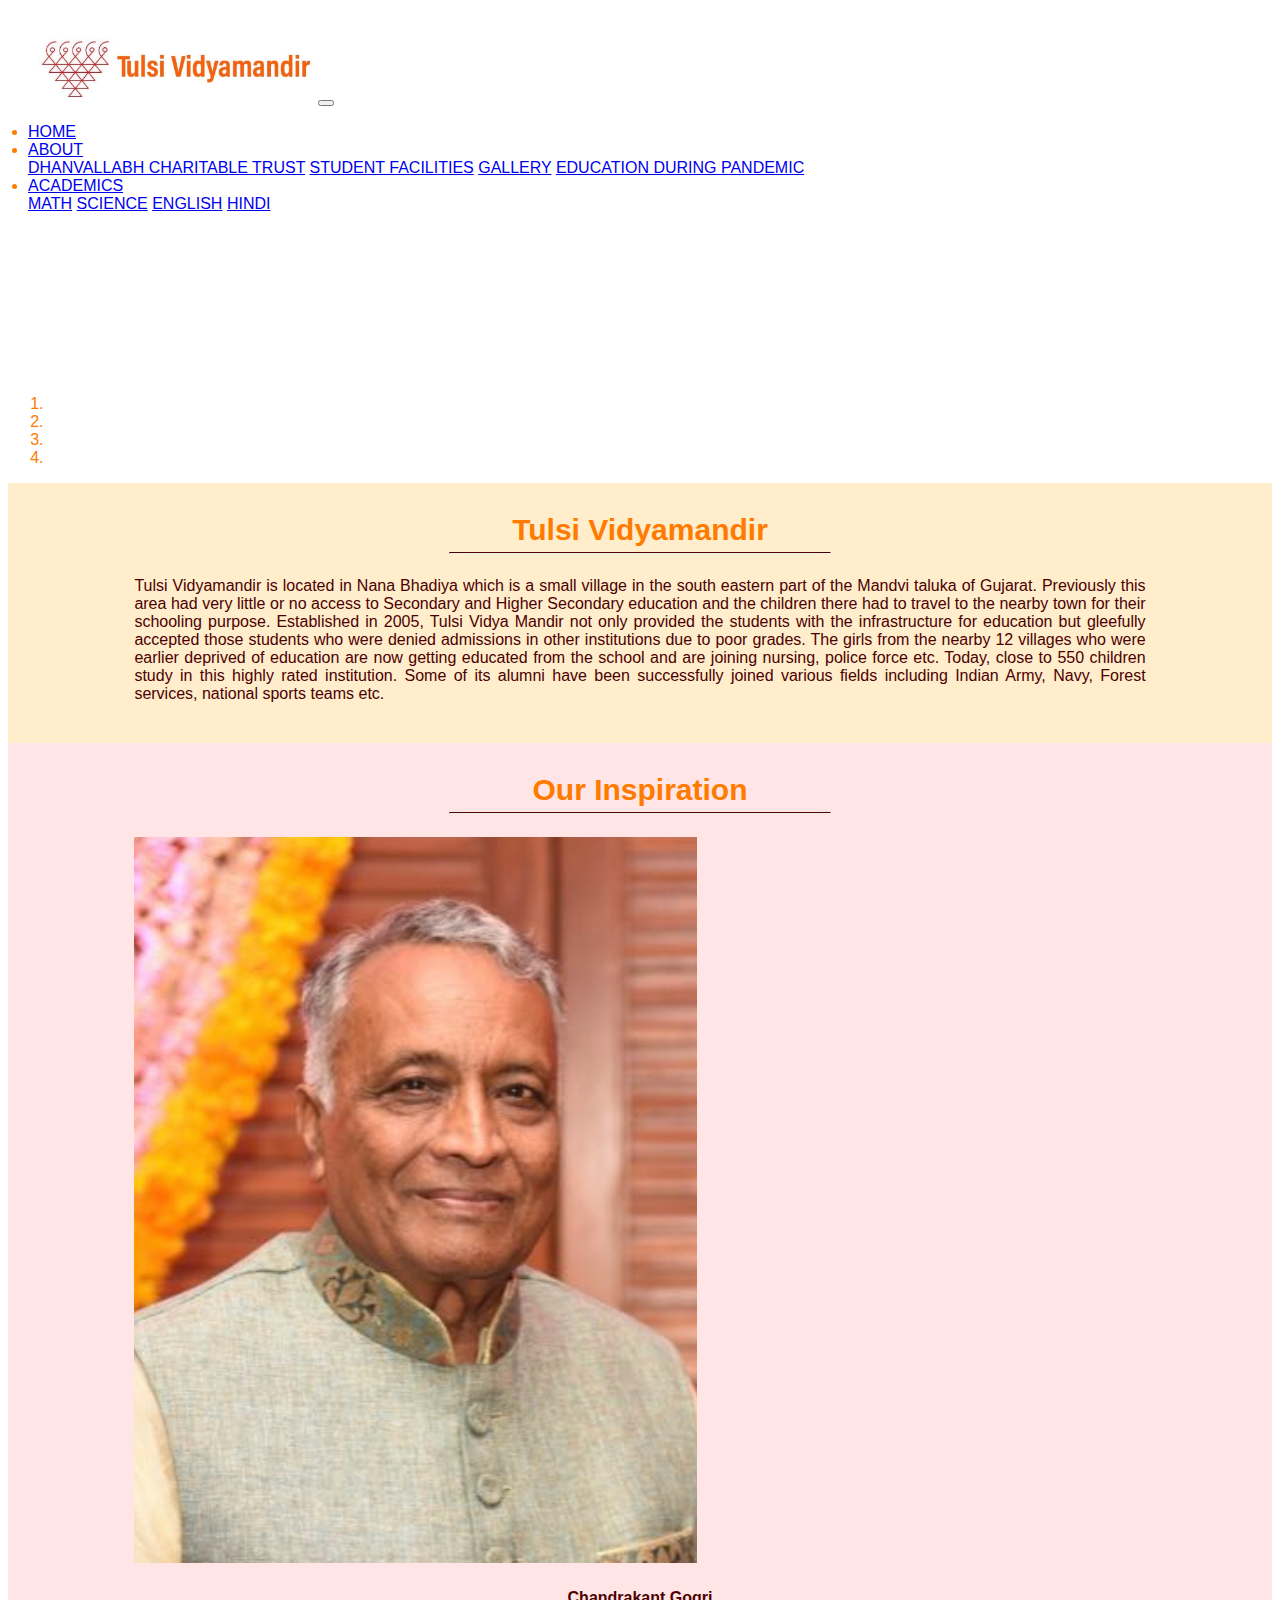
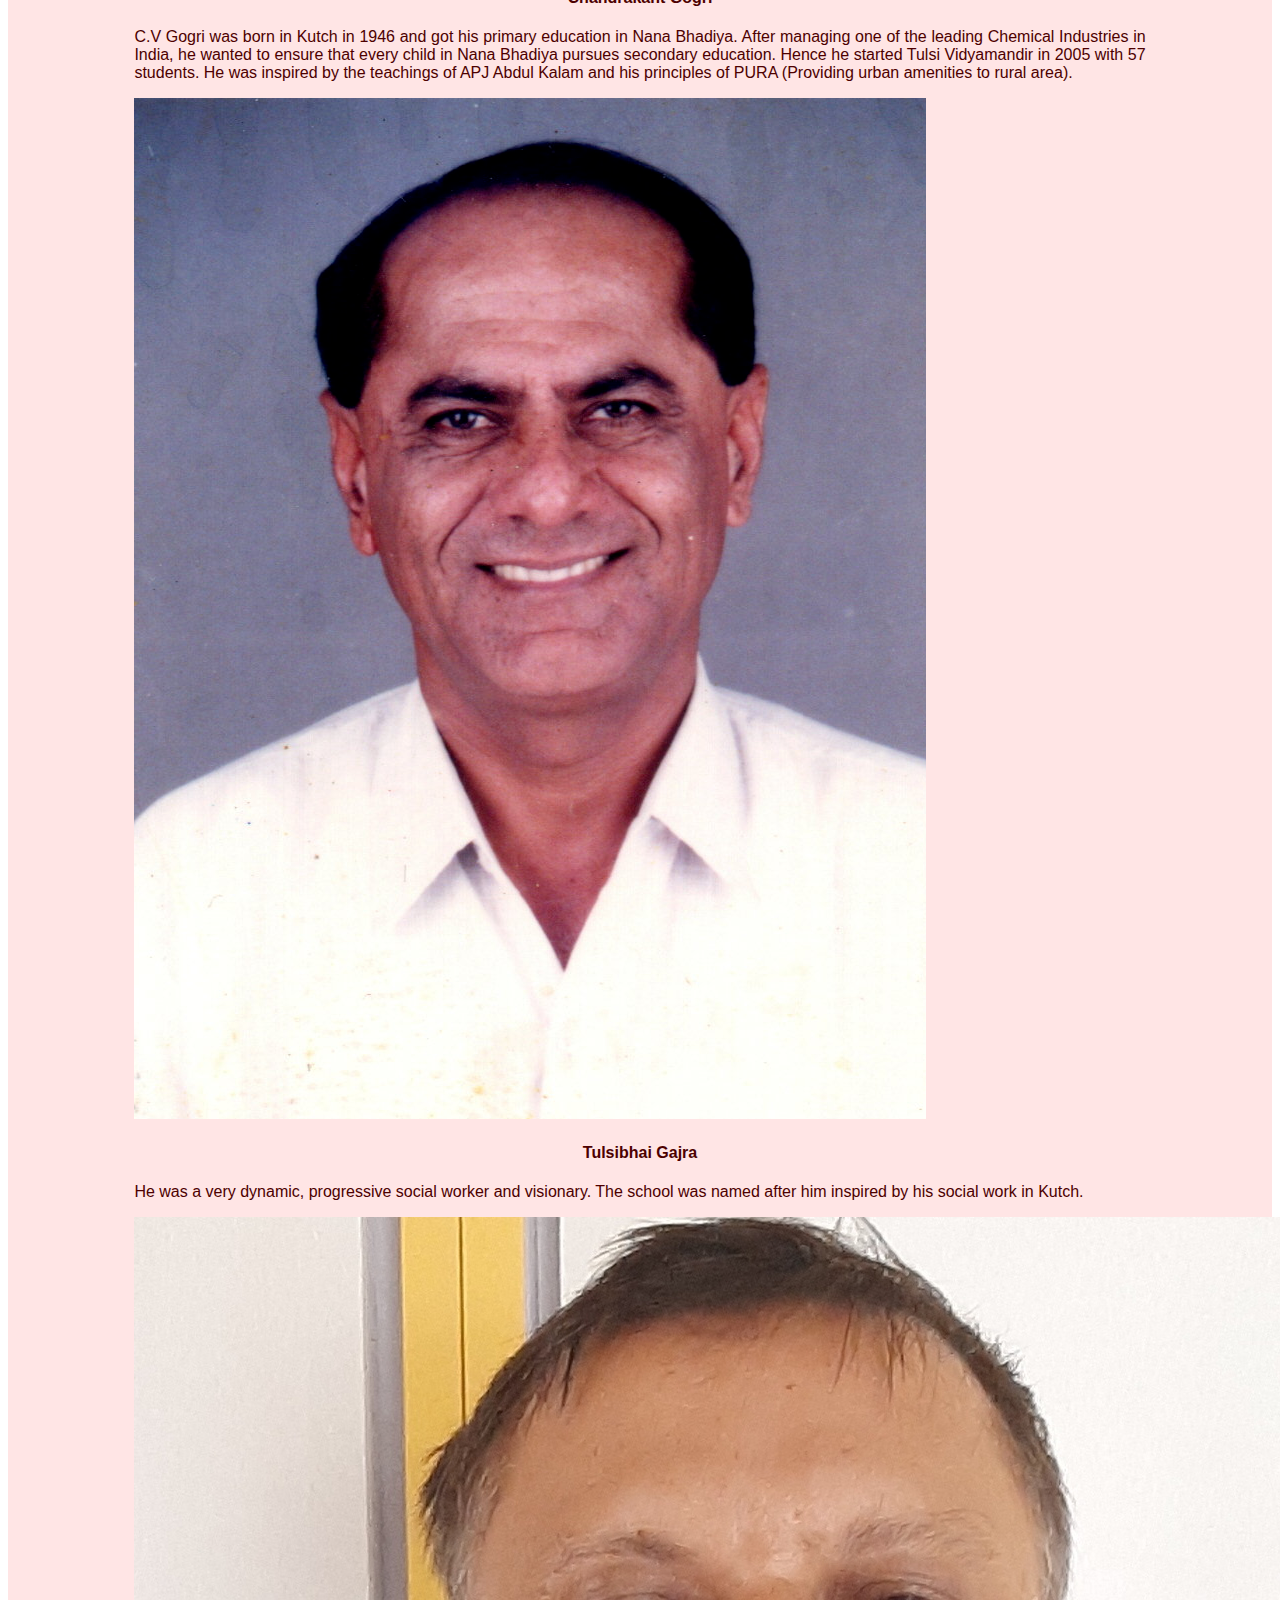
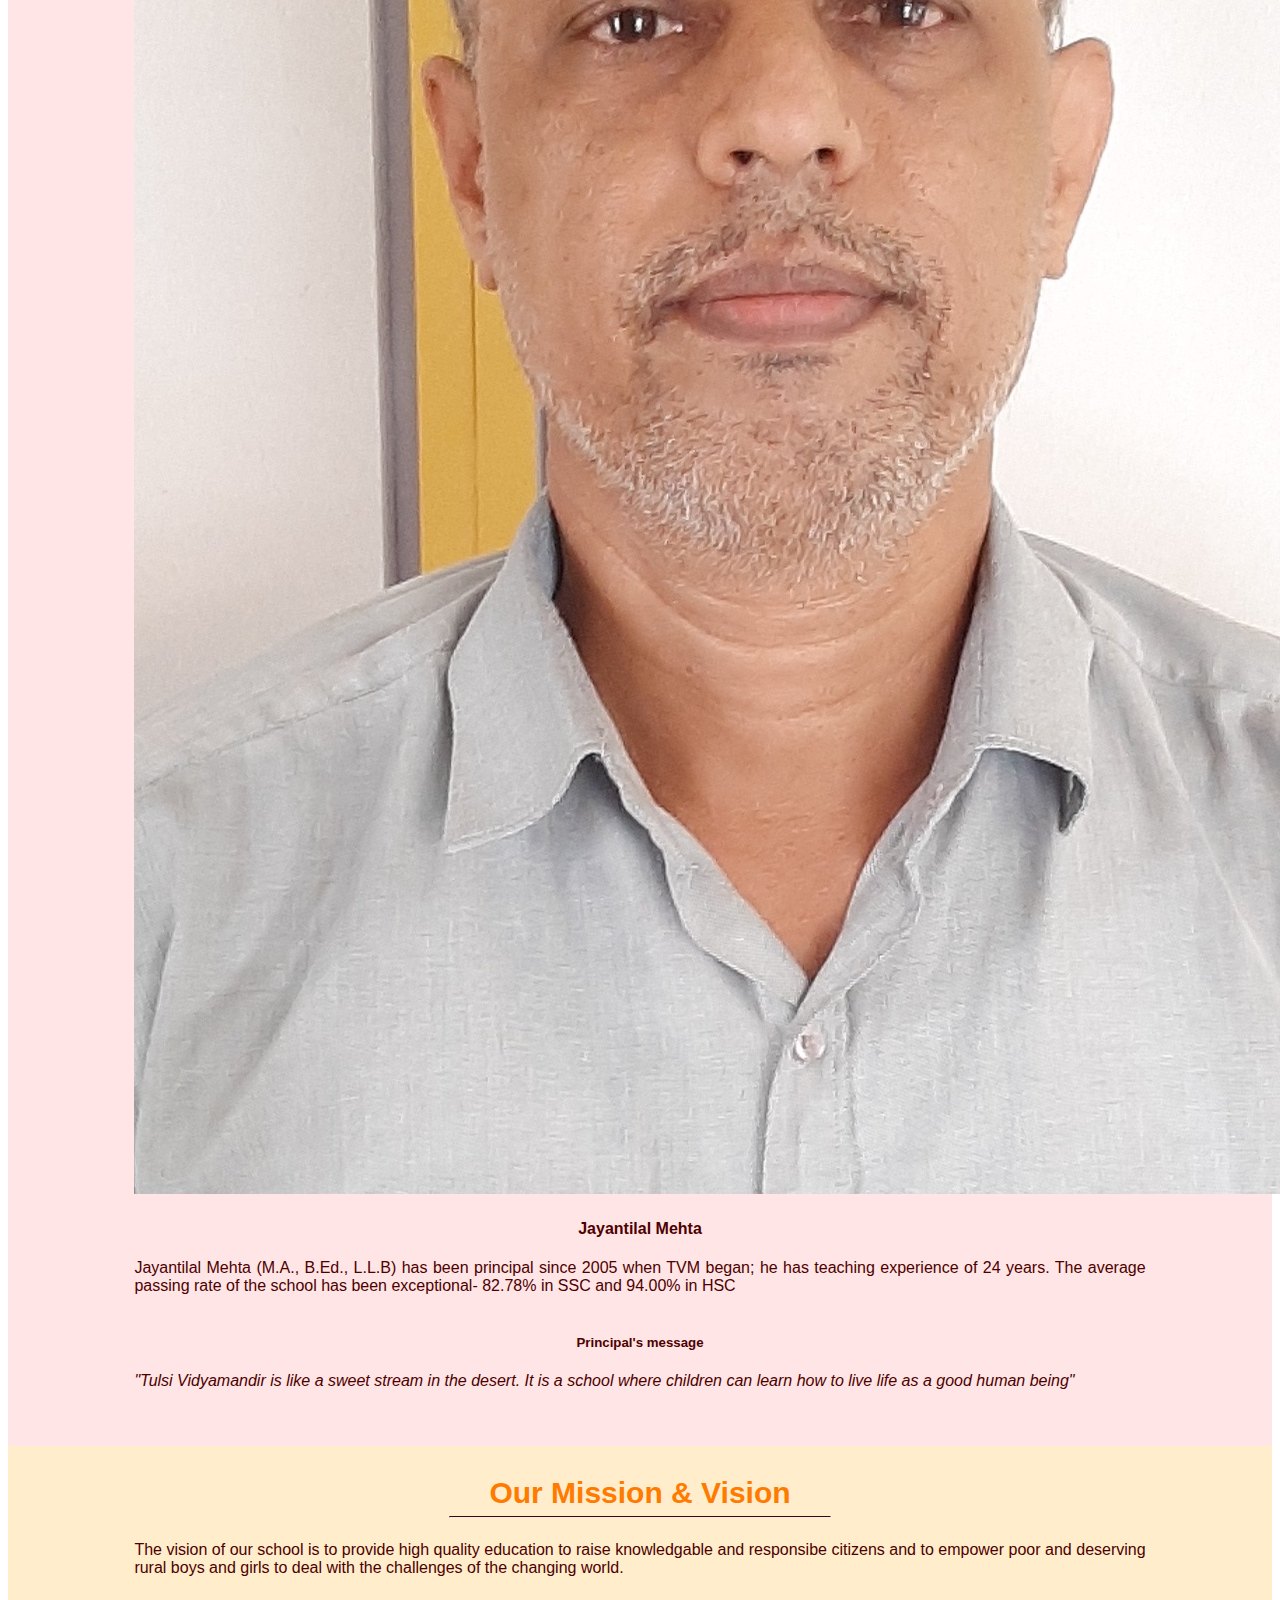
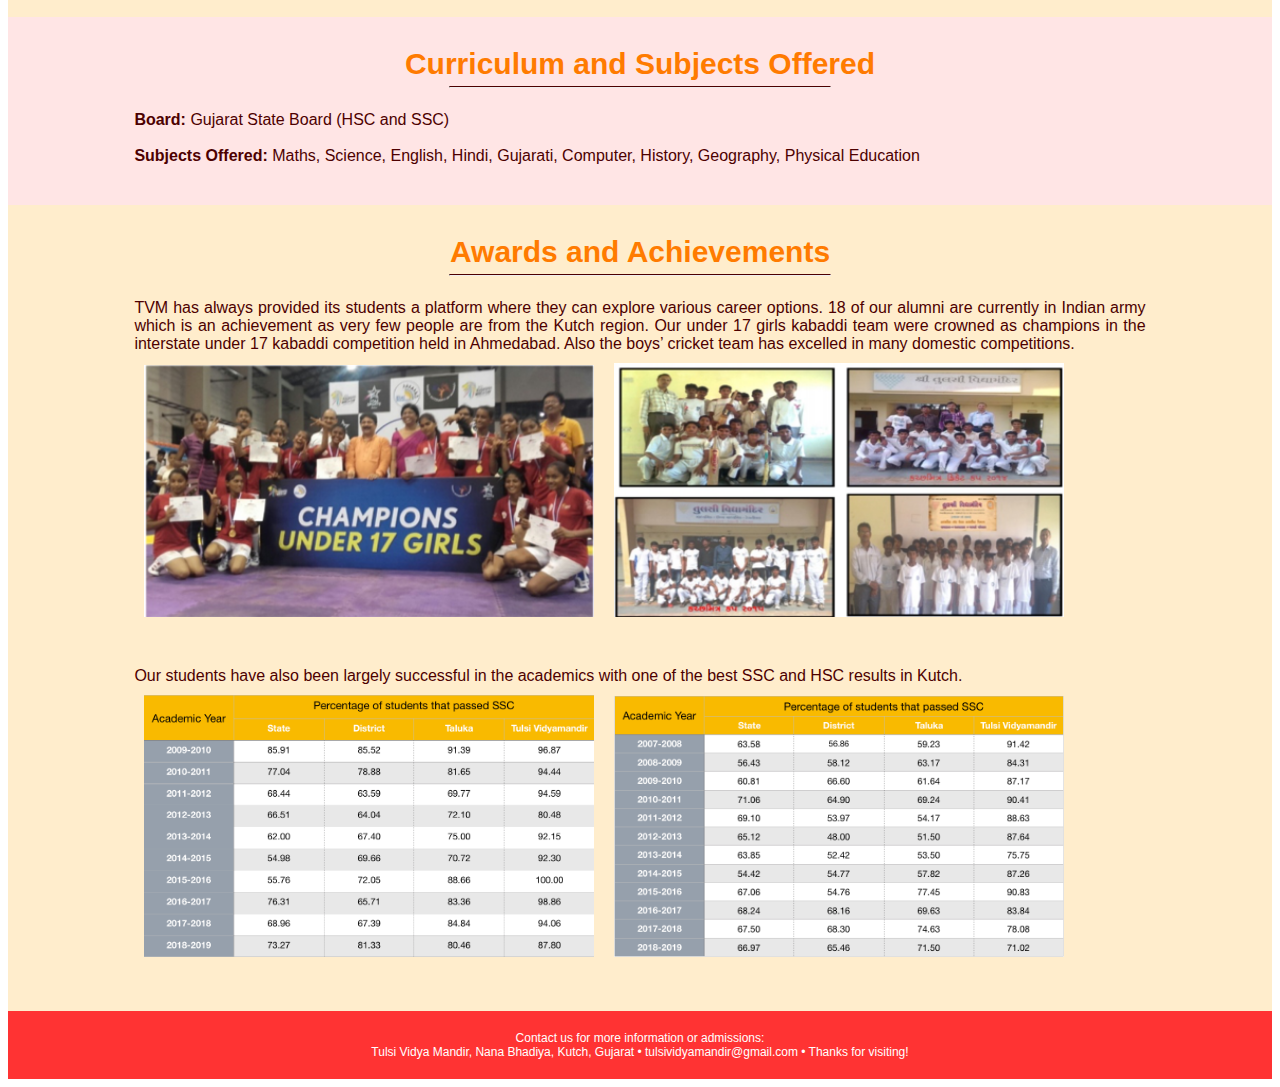
<file: index.html>
<!DOCTYPE html>
<html lang="en">
  <head>
    <title>Tulsi Vidyamandir</title>
    <!-- Required meta tags -->
    <meta charset="utf-8" />
    <meta
      name="viewport"
      content="width=device-width, initial-scale=1, shrink-to-fit=no"
    />

    <!-- Bootstrap CSS -->
    <link
      rel="stylesheet"
      href="https://stackpath.bootstrapcdn.com/bootstrap/4.5.0/css/bootstrap.min.css"
      integrity="sha384-9aIt2nRpC12Uk9gS9baDl411NQApFmC26EwAOH8WgZl5MYYxFfc+NcPb1dKGj7Sk"
      crossorigin="anonymous"
    />

    <link rel="stylesheet" href="style.css" />
    <link rel="icon" href="img/Favicon2.png" type="image/gif" sizes="16x25" />
  </head>
  <body>
    <header>
      <nav class="navbar navbar-expand-md navbar-custom navbar-light fixed-top">
        <div class="container">
          <a href="index.html" class="navbar-brand logo"
            ><img src="img/Logo.JPG" alt="Logo" class="logo" id="logo"
          /></a>

          <button
            type="button"
            class="navbar-toggler"
            data-toggle="collapse"
            data-target="#navbarNav"
          >
            <span class="navbar-toggler-icon"></span>
          </button>

          <div id="navbarNav" class="navbar-collapse collapse">
            <ul class="navbar-nav ml-auto">
              <li class="nav-item dropdown">
                <a href="index.html" class="nav-link active">Home</a>
              </li>
              <li class="dropdown nav-item">
                <a
                  href="about.html"
                  class="nav-link dropdown-toggle"
                  data-toggle="dropdown"
                  >About</a
                >
                <div class="dropdown-menu">
                  <a href="about.html#trust" class="dropdown-item"
                    >Dhanvallabh Charitable Trust</a
                  >
                  <a href="about.html#facilities" class="dropdown-item"
                    >Student Facilities</a
                  >
                  <a href="about.html#Gallery" class="dropdown-item">Gallery</a>
                  <a href="about.html#pandemic" class="dropdown-item"
                    >Education during Pandemic</a
                  >
                </div>
              </li>
              <li class="dropdown nav-item">
                <a
                  href="academics.html"
                  class="nav-link dropdown-toggle"
                  data-toggle="dropdown"
                  >Academics</a
                >
                <div class="dropdown-menu">
                  <a href="academics.html#math" class="dropdown-item">Math</a>
                  <a href="academics.html#science" class="dropdown-item"
                    >Science</a
                  >
                  <a href="academics.html#english" class="dropdown-item"
                    >English</a
                  >
                  <a href="academics.html#hindi" class="dropdown-item">Hindi</a>
                </div>
              </li>
            </ul>
          </div>
        </div>
      </nav>
    </header>

    <!--original carousel- change class myslides from next carousel for this to work
    <div class="top mb-5">
    <img class="mySlides" src="img/dance.png">
    <img class="mySlides" src="img/classroom1.png">
    <img class="mySlides" src="img/school.png">
    <img class="mySlides" src="img/teachers.png">
    </div>
    <script>
        var myIndex = 0;
        carousel();
        
        function carousel() {
          var i;
          var x = document.getElementsByClassName("mySlides");
          for (i = 0; i < x.length; i++) {
            x[i].style.display = "none";  
          }
          myIndex++;
          if (myIndex > x.length) {myIndex = 1}    
          x[myIndex-1].style.display = "block";  
          setTimeout(carousel, 4000); 
        }
    </script>-->

    <!--carousel-->
    <div class="carousel slide top" data-ride="carousel" id="images">
      <ol class="carousel-indicators">
        <li class="active" data-taget="#images" data-slide-to="0"></li>
        <li data-taget="#images" data-slide-to="1"></li>
        <li data-taget="#images" data-slide-to="2"></li>
        <li data-taget="#images" data-slide-to="3"></li>
      </ol>
      <div class="carousel-inner">
        <div class="carousel-item active">
          <img
            src="img/dance.png"
            alt="First Slide"
            class="d-block img-fluid mySlides"
          />
        </div>
        <div class="carousel-item">
          <img
            src="img/classroom1.png"
            alt="Second Slide"
            class="d-block img-fluid mySlides"
          />
        </div>
        <div class="carousel-item">
          <img
            src="img/school.png"
            alt="Third Slide"
            class="d-block img-fluid mySlides"
          />
        </div>
        <div class="carousel-item">
          <img
            src="img/opening.jpg"
            alt="Fourth Slide"
            class="d-block img-fluid mySlides"
          />
        </div>
        <div class="carousel-item">
          <img
            src="img/teachers.png"
            alt="Fifth Slide"
            class="d-block img-fluid mySlides"
          />
        </div>
      </div>
      <!--CONTROLS-->
      <a href="#images" class="carousel-control-prev" data-slide="prev"
        ><span class="carousel-control-prev-icon"></span>
      </a>
      <a href="#images" class="carousel-control-next" data-slide="next"
        ><span class="carousel-control-next-icon"></span>
      </a>
    </div>

    <div id="tulsividyamandir" class="anchor"></div>
    <div class="even">
      <h1 class="tulsividyamandir">Tulsi Vidyamandir</h1>
      <hr />
      <section class="tulsividyamandir">
        Tulsi Vidyamandir is located in Nana Bhadiya which is a small village in
        the south eastern part of the Mandvi taluka of Gujarat. Previously this
        area had very little or no access to Secondary and Higher Secondary
        education and the children there had to travel to the nearby town for
        their schooling purpose. Established in 2005, Tulsi Vidya Mandir not
        only provided the students with the infrastructure for education but
        gleefully accepted those students who were denied admissions in other
        institutions due to poor grades. The girls from the nearby 12 villages
        who were earlier deprived of education are now getting educated from the
        school and are joining nursing, police force etc. Today, close to 550
        children study in this highly rated institution. Some of its alumni have
        been successfully joined various fields including Indian Army, Navy,
        Forest services, national sports teams etc.
      </section>
    </div>

    <div id="inspiration" class="anchor"></div>
    <div class="odd">
      <h1 class="inspiration">Our Inspiration</h1>
      <hr />
      <section class="inspiration">
        <div class="card-columns">
          <div class="card bg-danger text-white align-left">
            <img class="card-img-top" src="img/Dada.jpeg" alt="image" />
            <div class="card-body">
              <h4 class="card-title">Chandrakant Gogri</h4>
              <p class="card-text">
                C.V Gogri was born in Kutch in 1946 and got his primary
                education in Nana Bhadiya. After managing one of the leading
                Chemical Industries in India, he wanted to ensure that every
                child in Nana Bhadiya pursues secondary education. Hence he
                started Tulsi Vidyamandir in 2005 with 57 students. He was
                inspired by the teachings of APJ Abdul Kalam and his principles
                of PURA (Providing urban amenities to rural area).
              </p>
            </div>
          </div>

          <div class="card bg-danger text-white align-left">
            <img class="card-img-top" src="img/Tulsi-Gajra.png" alt="image" />
            <div class="card-body">
              <h4 class="card-title">Tulsibhai Gajra</h4>
              <p class="card-text">
                He was a very dynamic, progressive social worker and visionary.
                The school was named after him inspired by his social work in
                Kutch.
              </p>
            </div>
          </div>

          <div class="card bg-danger text-white align-left">
            <img class="card-img-top" src="img/principal.jpg" alt="image" />
            <div class="card-body">
              <h4 class="card-title">Jayantilal Mehta</h4>
              <p class="card-text">
                Jayantilal Mehta (M.A., B.Ed., L.L.B) has been principal since 2005 when TVM began; he has teaching
                experience of 24 years. The average passing rate of the school has
                been exceptional- 82.78% in SSC and 94.00% in HSC<br /><br>
                <h5 class="card-subtitle">Principal's message</h5>
                <i>
                  "Tulsi Vidyamandir is like a sweet stream in the desert. It is
                  a school where children can learn how to live life as a good
                  human being"
                </i>
              </p>
            </div>
          </div>
        </div>
      </section>
    </div>

    <div id="mission" class="anchor"></div>
    <div class="even">
      <h1 class="mission">Our Mission & Vision</h1>
      <hr />
      <section class="mission">
        The vision of our school is to provide high quality education to raise
        knowledgable and responsibe citizens and to empower poor and deserving
        rural boys and girls to deal with the challenges of the changing world.
      </section>
    </div>
    <!--ANOUNCEMENTS
    <div id="news" class="anchor"></div>
    <div class="even">
      <h1 class="news">Announcements</h1>
      <hr />
      <section class="news"></section>
    </div>
  -->

    <div id="curriculum" class="anchor"></div>
    <div class="odd">
      <h1 class="curriculum">Curriculum and Subjects Offered</h1>
      <hr />
      <section class="curriculum">
        <b>Board:</b> Gujarat State Board (HSC and SSC) <br /><br />
        <b>Subjects Offered: </b> Maths, Science, English, Hindi, Gujarati,
        Computer, History, Geography, Physical Education
      </section>
    </div>

    <!--results-->
    <div id="results" class="anchor"></div>
    <div class="even">
      <h1 class="awards">Awards and Achievements</h1>

      <hr />

      <section class="awards">
        <!--
            Every year SSC and HSC results are one of the best in Kutch.
            <a href="https://drive.google.com/uc?export=download&id=1YUCJfNMCfVtyTtZmsMJ0yucfmZo2y341">Click to download 10th result</a></h4>
            <a href="https://drive.google.com/uc?export=download&id=1dD4Uw8ltYozSXtFSWNGeO3WqiibO6Pgf">Click to download 12th result</a></h4>
            <br>
            <a class="armyLink" href="https://drive.google.com/uc?export=download&id=1DjErVZr6KPvho-0R94PRJIJlev7FYz_x" ><img src="img/army.JPG" alt="army" class="jobs">  </a> 
            19 boys have joined the army to become soldiers and 1 girl has been selected for the police force. <br><br><br><br>
            -->
        TVM has always provided its students a platform where they can explore
        various career options. 18 of our alumni are currently in Indian army
        which is an achievement as very few people are from the Kutch region.
        Our under 17 girls kabaddi team were crowned as champions in the
        interstate under 17 kabaddi competition held in Ahmedabad. Also the
        boys’ cricket team has excelled in many domestic competitions.
        <div class="picture">
          <img src="img/sports.png" alt="Kabaddi" /><img
            src="img/cricket.png"
            alt="Cricket"
          />
        </div>
        <br /><br />

        Our students have also been largely successful in the academics with one
        of the best SSC and HSC results in Kutch.
        <div class="picture">
          <img src="img/10.png" alt="10th results" /><img
            src="img/12.png"
            alt="12th results"
          />
        </div>
      </section>
    </div>

    <!-- 
    <div id="events" class="anchor"></div>
    <div class="odd">
      <h1 class="events">Events</h1>
      <hr />
      <section class="events"></section>
    </div>
    -->

    <footer>
      Contact us for more information or admissions:<br />
      Tulsi Vidya Mandir, Nana Bhadiya, Kutch, Gujarat •
      tulsividyamandir@gmail.com • Thanks for visiting!
    </footer>
    <script
      src="https://code.jquery.com/jquery-3.5.1.slim.min.js"
      integrity="sha384-DfXdz2htPH0lsSSs5nCTpuj/zy4C+OGpamoFVy38MVBnE+IbbVYUew+OrCXaRkfj"
      crossorigin="anonymous"
    ></script>
    <script
      src="https://cdn.jsdelivr.net/npm/popper.js@1.16.0/dist/umd/popper.min.js"
      integrity="sha384-Q6E9RHvbIyZFJoft+2mJbHaEWldlvI9IOYy5n3zV9zzTtmI3UksdQRVvoxMfooAo"
      crossorigin="anonymous"
    ></script>
    <script
      src="https://stackpath.bootstrapcdn.com/bootstrap/4.5.0/js/bootstrap.min.js"
      integrity="sha384-OgVRvuATP1z7JjHLkuOU7Xw704+h835Lr+6QL9UvYjZE3Ipu6Tp75j7Bh/kR0JKI"
      crossorigin="anonymous"
    ></script>
  </body>
</html>
</file>
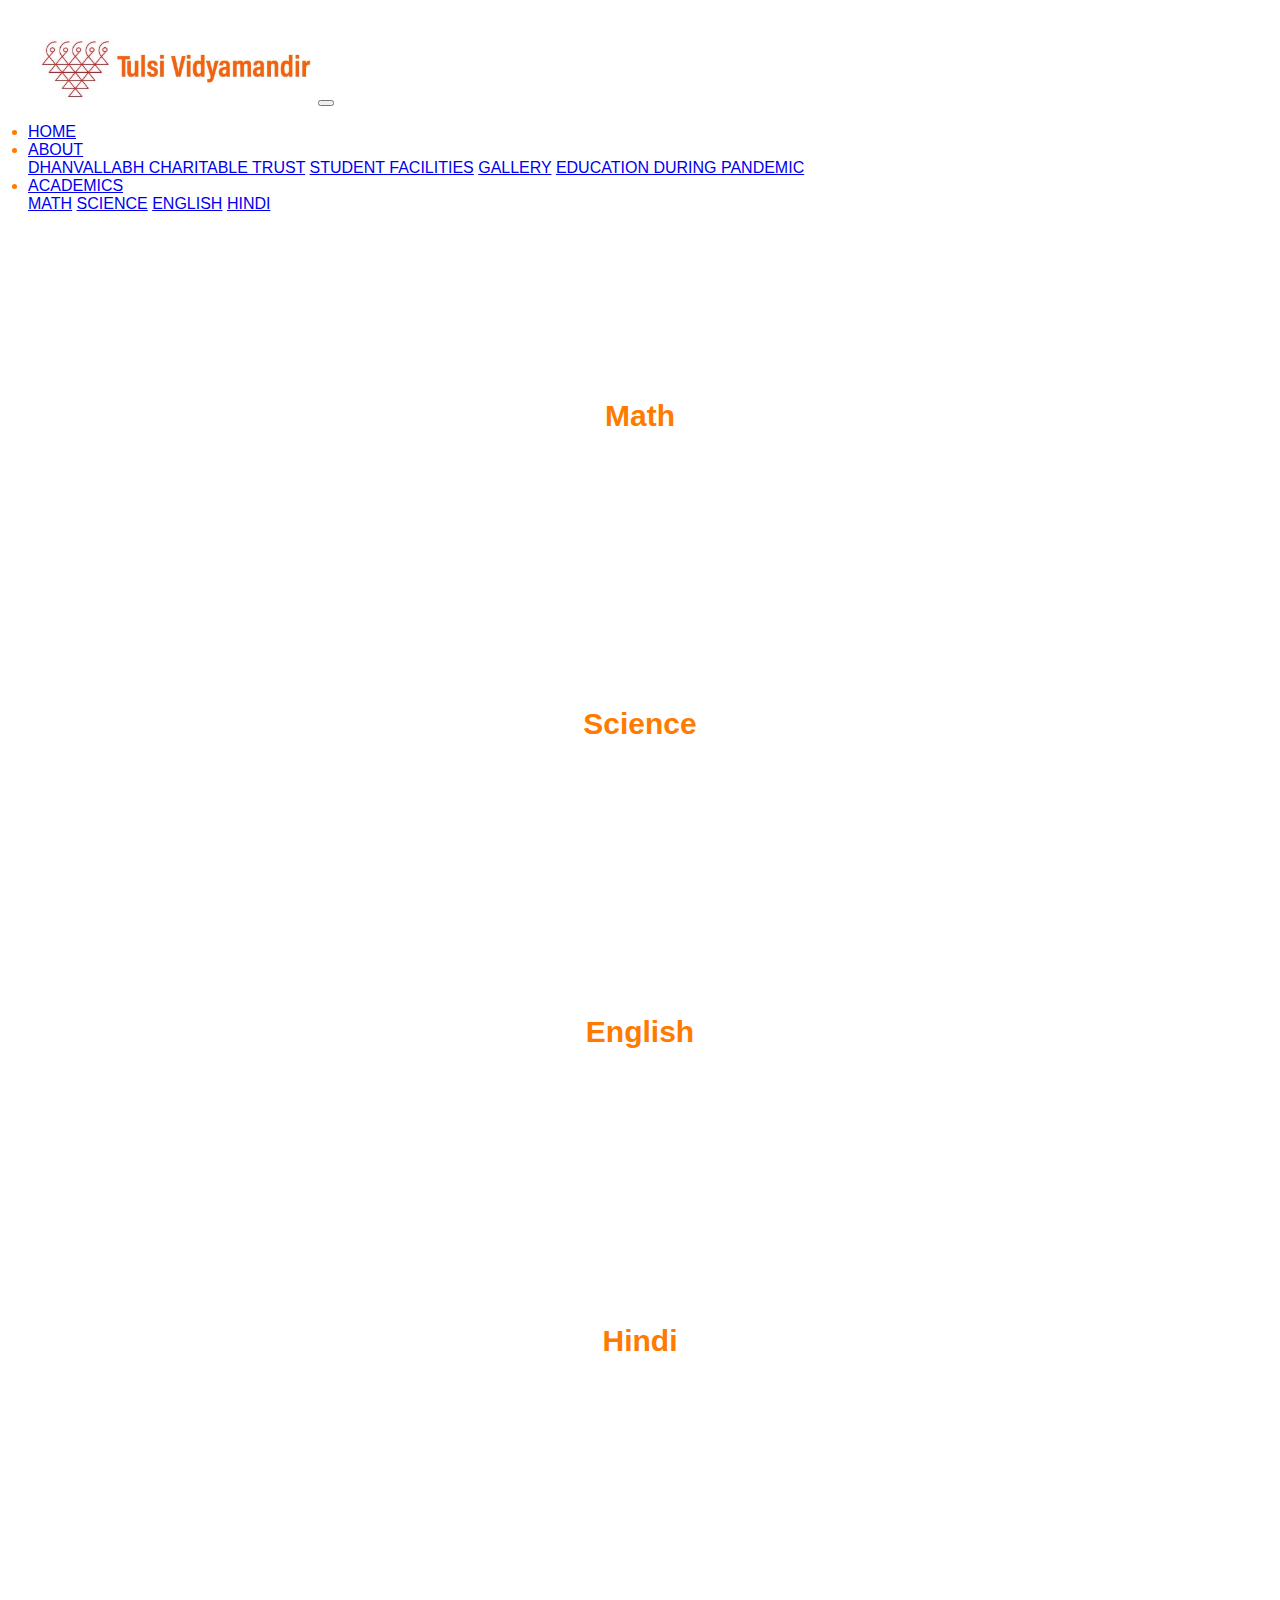
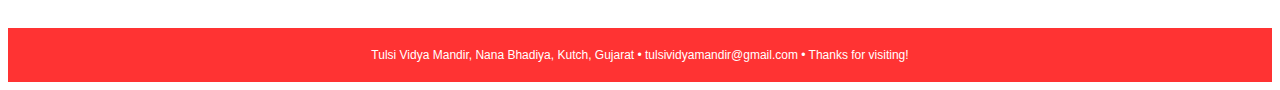
<file: academics.html>
<!DOCTYPE html>
<html lang="en">
<head>
    <title>Tulsi Vidyamandir</title>
    <!-- Required meta tags -->
    <meta charset="utf-8">
    <meta name="viewport" content="width=device-width, initial-scale=1, shrink-to-fit=no">

    <!-- Bootstrap CSS -->
    <link rel="stylesheet" href="https://stackpath.bootstrapcdn.com/bootstrap/4.5.0/css/bootstrap.min.css" integrity="sha384-9aIt2nRpC12Uk9gS9baDl411NQApFmC26EwAOH8WgZl5MYYxFfc+NcPb1dKGj7Sk" crossorigin="anonymous">

    <link rel="stylesheet" href="style.css">
    <link rel="icon" href="img/Favicon2.png" type="image/gif" sizes="16x25">
    
</head>
<body>    
  <header>
    <nav class="navbar navbar-expand-md navbar-custom navbar-light fixed-top">
      <div class="container">
        <a href="index.html" class="navbar-brand logo"
          ><img src="img/Logo.JPG" alt="Logo" class="logo" id="logo"
        /></a>

        <button
          type="button"
          class="navbar-toggler"
          data-toggle="collapse"
          data-target="#navbarNav"
        >
          <span class="navbar-toggler-icon"></span>
        </button>

        <div id="navbarNav" class="navbar-collapse collapse">
          <ul class="navbar-nav ml-auto">
            <li class="nav-item dropdown">
              <a href="index.html" class="nav-link">Home</a>
            </li>
            <li class="dropdown nav-item">
              <a
                href="about.html"
                class="nav-link dropdown-toggle"
                data-toggle="dropdown"
                >About</a
              >
              <div class="dropdown-menu">
                <a href="about.html#trust" class="dropdown-item"
                  >Dhanvallabh Charitable Trust</a
                >
                <a href="about.html#facilities" class="dropdown-item"
                  >Student Facilities</a
                >
                <a href="about.html#Gallery" class="dropdown-item">Gallery</a>
                <a href="about.html#pandemic" class="dropdown-item"
                  >Education during Pandemic</a
                >
              </div>
            </li>
            <li class="dropdown nav-item">
              <a
                href="academics.html"
                class="nav-link dropdown-toggle active"
                data-toggle="dropdown"
                >Academics</a
              >
              <div class="dropdown-menu">
                <a href="academics.html#math" class="dropdown-item">Math</a>
                <a href="academics.html#science" class="dropdown-item"
                  >Science</a
                >
                <a href="academics.html#english" class="dropdown-item"
                  >English</a
                >
                <a href="academics.html#hindi" class="dropdown-item">Hindi</a>
              </div>
            </li>
          </ul>
        </div>
      </div>
    </nav>
  </header>
       <div class="top"></div>
        
        <p>
            <div id="math" class="anchor"></div>
            <h1 class="subject" >Math</h1>
            <section class="subject">
                <br><br><br><br><br><br><br><br><br><br><br><br><br>
            </section>

            <div id="science" class="anchor"></div>
            <h1 class="subject" >Science</h1>
            <section class="subject">
                <br><br><br><br><br><br><br><br><br><br><br><br><br>
            </section>

            <div id="english" class="anchor"></div>
            <h1 class="subject" >English</h1>
            <section class="subject">
                <br><br><br><br><br><br><br><br><br><br><br><br><br>
            </section>

            <div id="hindi" class="anchor"></div>
            <h1 class="subject" >Hindi</h1>
            <section class="subject">
                <br><br><br><br><br><br><br><br><br><br><br><br><br>
            </section>

              
        </p>
     
    </header>
    

   

</form>
    <footer>
    Tulsi Vidya Mandir, Nana Bhadiya, Kutch, Gujarat • tulsividyamandir@gmail.com • Thanks for visiting!
    </footer>
    <script src="https://code.jquery.com/jquery-3.5.1.slim.min.js" integrity="sha384-DfXdz2htPH0lsSSs5nCTpuj/zy4C+OGpamoFVy38MVBnE+IbbVYUew+OrCXaRkfj" crossorigin="anonymous"></script>
    <script src="https://cdn.jsdelivr.net/npm/popper.js@1.16.0/dist/umd/popper.min.js" integrity="sha384-Q6E9RHvbIyZFJoft+2mJbHaEWldlvI9IOYy5n3zV9zzTtmI3UksdQRVvoxMfooAo" crossorigin="anonymous"></script>
    <script src="https://stackpath.bootstrapcdn.com/bootstrap/4.5.0/js/bootstrap.min.js" integrity="sha384-OgVRvuATP1z7JjHLkuOU7Xw704+h835Lr+6QL9UvYjZE3Ipu6Tp75j7Bh/kR0JKI" crossorigin="anonymous"></script>
</body> 
</html>
</file>
<file: style.css>
body {
  background: white;
  color: rgb(255, 123, 0);
  font-family: Roboto, Helvetica Neue, Helvetica, Arial, sans-serif;
}

.navbar-custom {
  background-color: #ffffff;
  padding: 30px;
}
.dropdown-item:active {
  background-color: rgb(255, 255, 255);
  transition: 1000000s;
}
.dropdown-item:active {
  color: rgb(0, 0, 0, 0.5);
  transition: 0.0001s;
}

.top {
  padding-top: 120px;
}
header a {
  text-transform: uppercase;
}

footer {
  background: rgba(255, 0, 0, 0.8);
  color: white;
  font-size: 12px;
  padding: 20px 20px;
  text-align: center;
}

.image {
  width: 50%;
  transition: 0.5s ease;
}

.awards img {
  margin: 10px;
}
.award .picture {
  text-align: center;
  align-items: center;
  align-content: center;
}

h1,
h4 {
  text-align: center;
}
h1 {
  font-size: 30px;
}

section {
  text-align: justify;
  color: #4d0000;
  margin-right: 10%;
  margin-left: 10%;
}
section.Gallery {
  text-align: left;
}
section.facilities {
  text-align: left;
}

section.subject {
  text-align: left;
}

.result a {
  text-decoration: none;
}

.mySlides {
  display: none;
  width: auto;
  margin: auto;
}

@media (min-width: 0px) {
  .mySlides {
    height: 150px;
  }
  .card-columns {
    text-align: left;
  }
  .logo {
    height: 50px;
  }
  .awards img {
    width: 260px;
  }
  .image_gallery {
    height: 20px;
  }
  .image_gallery {
    height: 60px;
    display: none;
  }
  .good_img {
    display: inline-block;
  }
  .image_gallery_main {
    height: auto;
    width: 100%;
  }
}

/* Small devices (landscape phones) */

@media (min-width: 576px) {
  .mySlides {
    height: 250px;
  }
  .awards img {
    width: 300px;
  }
  .image_gallery {
    height: 60px;
    display: none;
  }
  .good_img {
    display: inline-block;
  }
  .image_gallery_main {
    height: 250px;
    width: auto;
  }
}

/* Medium devices (tablets) */

@media (min-width: 768px) {
  .mySlides {
    height: 300px;
  }
  .ml-auto {
    position: relative;
    left: -50px;
  }
  .logo {
    height: 65px;
  }
  .awards img {
    width: 300px;
  }
  .image_gallery {
    height: 40px;
    display: inline-block;
  }
  div.more {
    display: none;
  }
  .image_gallery_main {
    height: 300px;
  }
}

/* Large devices (desktops) */

@media (min-width: 992px) {
  .mySlides {
    height: 350px;
  }
  .card-columns {
    text-align: justify;
  }
  .awards img {
    width: 380px;
  }
  .image_gallery {
    height: 50px;
  }
  .image_gallery_main {
    height: 350px;
  }
}

/* Extra large devices (large desktops) */

@media (min-width: 1200px) {
  .mySlides {
    height: 450px;
  }
  .awards img {
    width: 450px;
  }
  .image_gallery_main {
    height: 400px;
  }
}

.anchor {
  position: relative;
  top: -120px;
}
div.odd {
  background-color: rgb(255, 0, 0, 0.1);
}
div.even {
  background-color: rgb(255, 165, 0, 0.2);
}
div.even,
div.odd {
  padding-top: 10px;
  padding-bottom: 40px;
}

hr {
  width: 30%;
  border-top: 1px solid #4d0000;
  position: relative;
  top: -15px;
}

.carousel-control-prev-icon,
.carousel-control-next-icon {
  width: 30px;
  height: 30px;
}
/*
.dropdown:hover .dropdown-menu {
  display: block;
}
*/
.image_gallery {
  margin: 5px;
  opacity: 0.7;
}
.image_gallery_main {
  margin-top: 40px;
  margin-bottom: 40px;
}

div.more {
  text-align: center;
}
div.hide {
  display: none;
  text-align: center;
}
.GalleryMainImg {
  text-align: center;
}
h5 {
  text-align: center;
}
</file>
